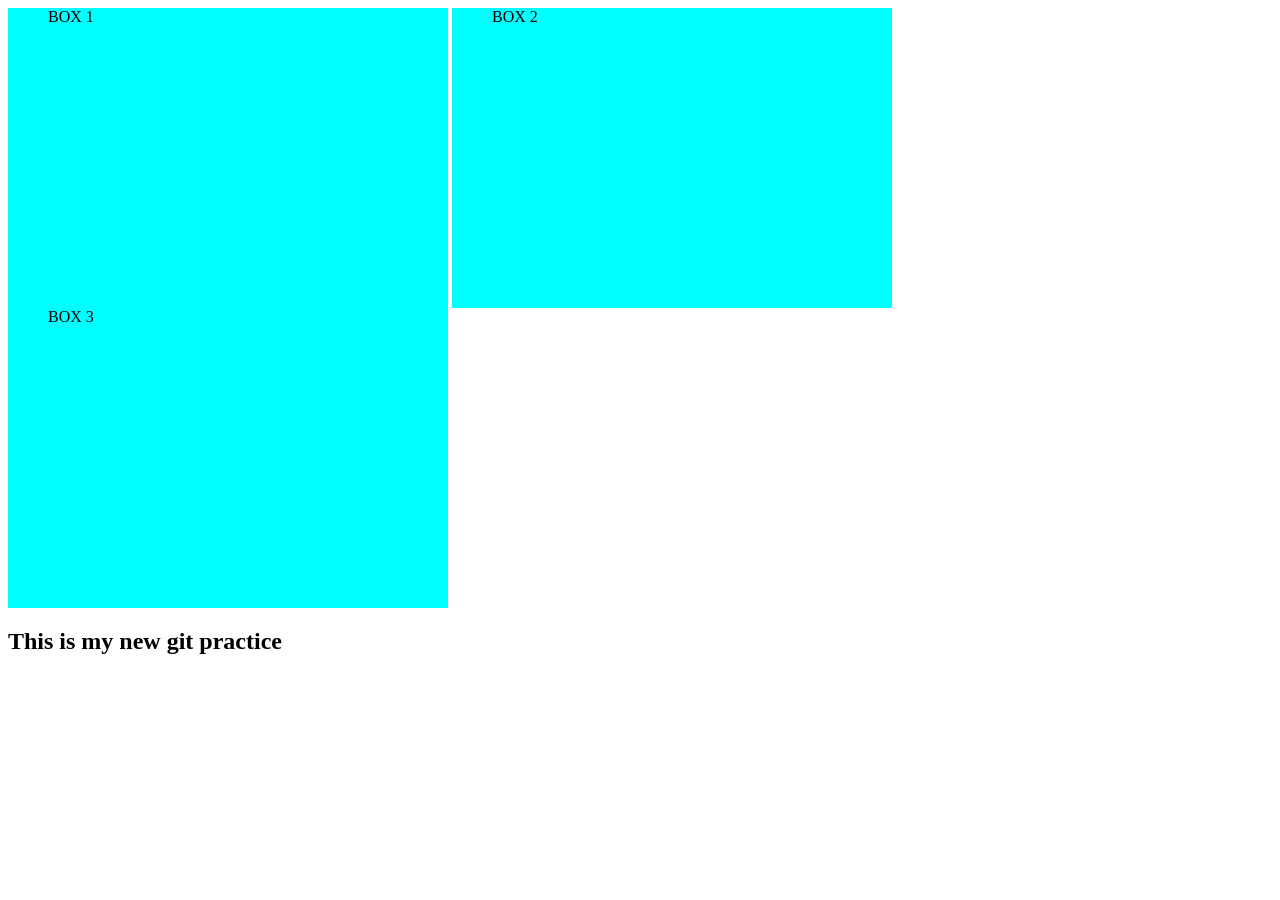
<file: index.html>
<!DOCTYPE html>
<html lang="en">
<head>
    <meta charset="UTF-8">
    <meta http-equiv="X-UA-Compatible" content="IE=edge">
    <meta name="viewport" content="width=device-width, initial-scale=1.0">
    <title>inline block practice</title>
    <link rel="stylesheet" href="main.css">
</head>
<body>
    <div>
        <div class="box1">BOX 1</div>
        <div class="box2">BOX 2</div>
        <div class="box3">BOX 3</div>
    </div>
    <h2>This is my new git practice</h2>
</body>
</html>
</file>
<file: main.css>
div{
   display: inline-block;
}
.box1{
    width: 400px;
    height: 300px;
    background-color: aqua;
    padding-left: 40px;
}
.box2{
    width: 400px;
    height: 300px;
    background-color: aqua;
    padding-left: 40px;
}
.box3{
    width: 400px;
    height: 300px;
    background-color: aqua;
    padding-left: 40px;
}
</file>
